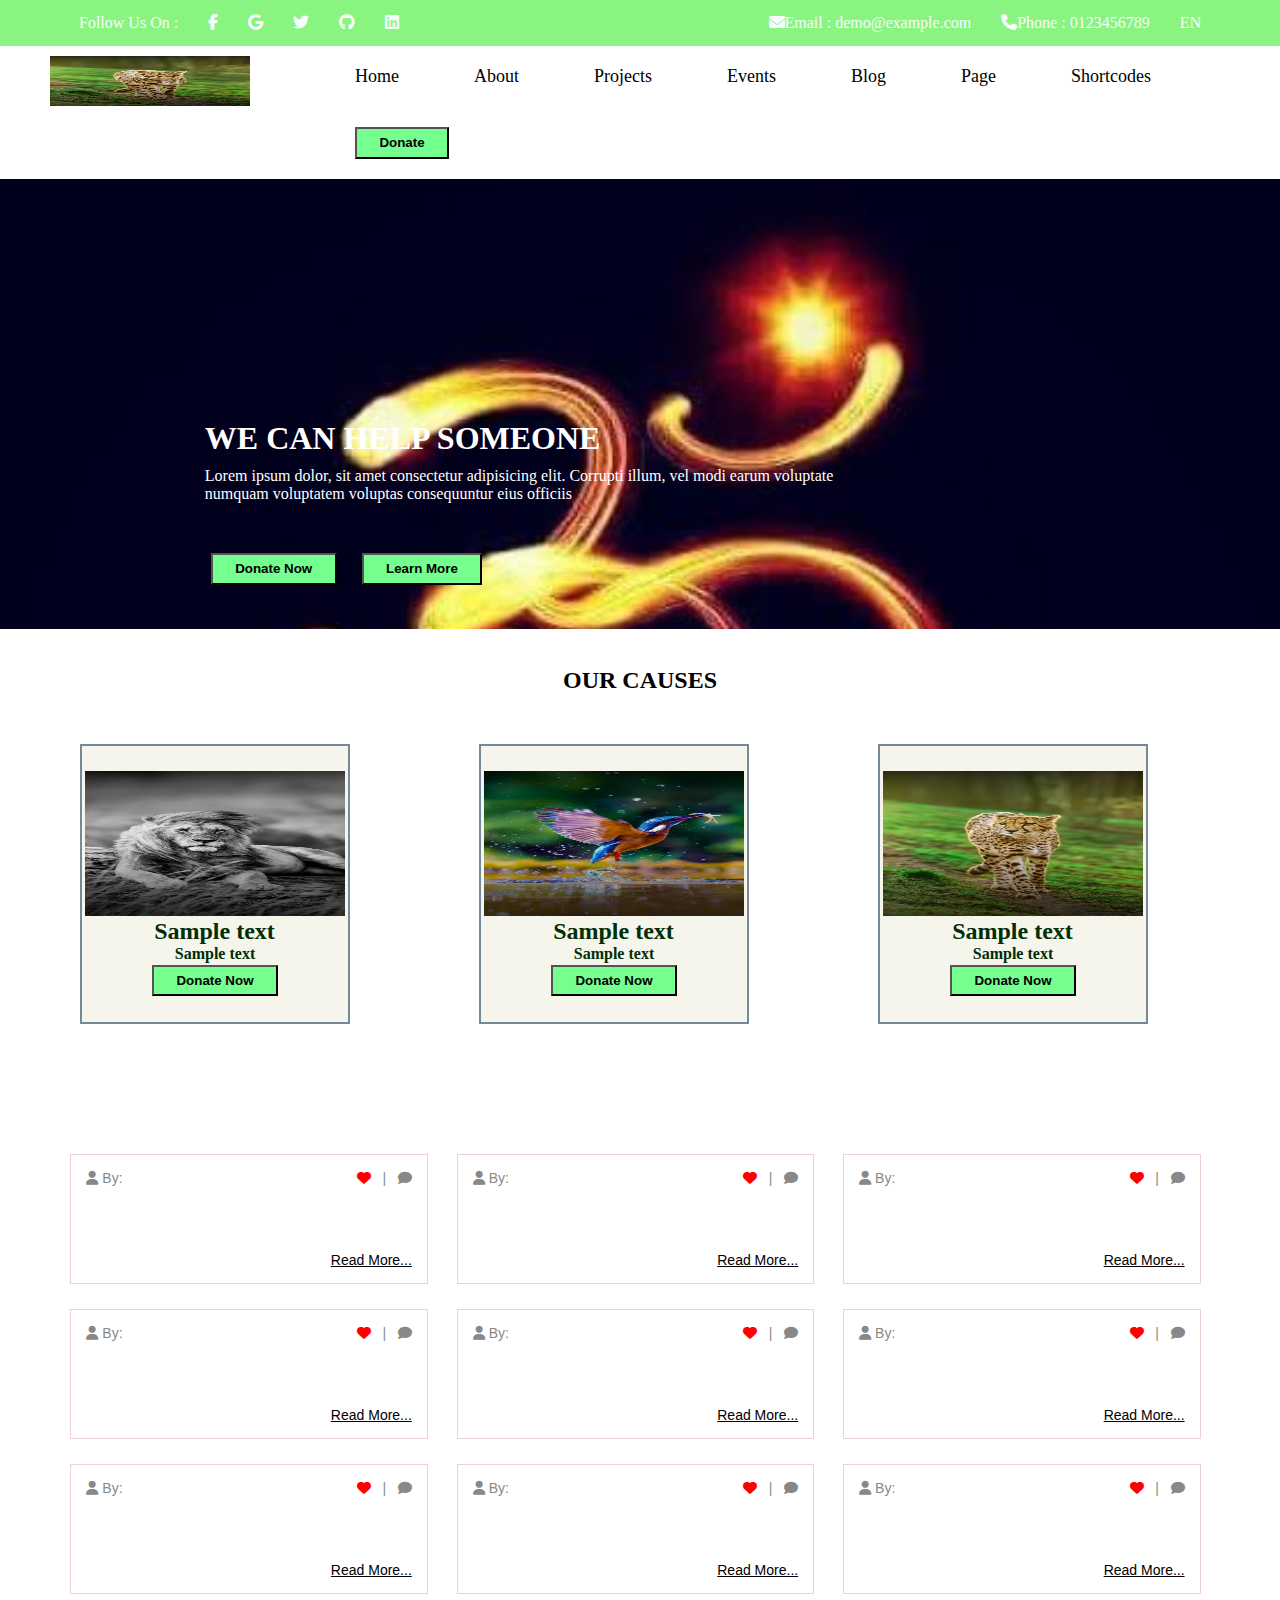
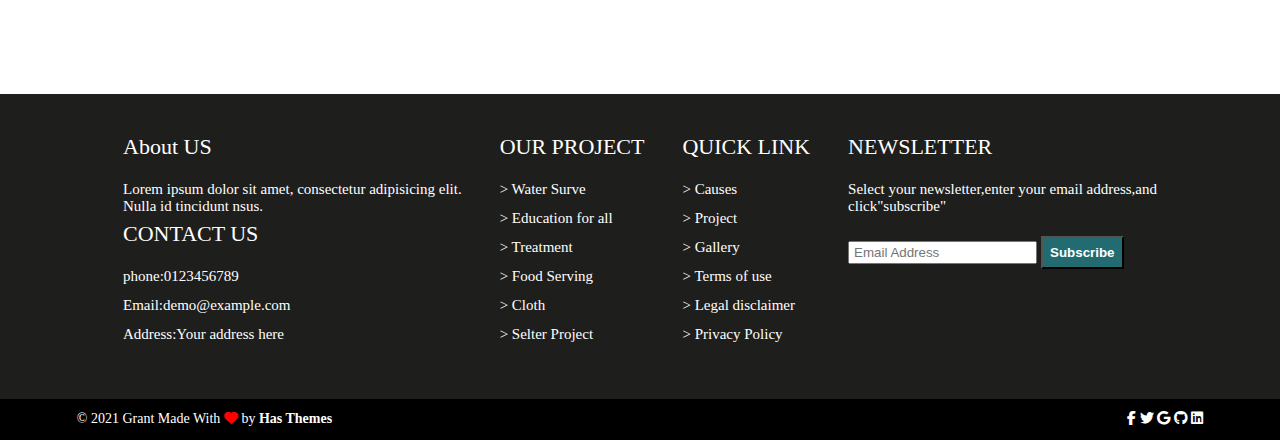
<file: Index.html>
<html>
    <head>
        <title> FOUNDATION CLONE</title>
        <script src="./js.js" defer></script>
        <link rel="stylesheet" href="https://cdnjs.cloudflare.com/ajax/libs/font-awesome/6.1.1/css/all.min.css">
        <link rel="stylesheet" href="./style.css">
        
        
    </head>
    <body>
    <header class="header">
    <!--First Navbar-->
    <nav class="first">
        <div class="icons">          
            <p><b>Follow Us On :</b></p>
                <p><i class="fab fa-facebook-f"></i></p>
                <p><i class="fab fa-google"></i></p>
                <p><i class="fab fa-twitter"></i></p>
                <p><i class="fab fa-github"></i></p>
                <p><i class="fab fa-linkedin"></i></p>
            
        </div> 
        <div class="icons"> 
            <p><i class="fa-solid fa-envelope"></i>Email : demo@example.com</p>
            <p><i class="fa-solid fa-phone"></i>Phone : 0123456789</p>
            <p>EN</p>
        </div> 
    </nav>
    <!--Second Navbar-->
    <div class="navbar">
        
        <a><img src="./images/Cause 2.jpg" class="logo" style="height: 50px; width: 200px; padding: 0px 40px;"></a>
      
        <div class="inner-navbar">
            <a target="_blank" href="#"> Home</a>
            <a target="_blank" href="#"> About</a>
            <a target="_blank" href="#"> Projects</a>
            <a target="_blank" href=""> Events</a>
            <a target="_blank" href="#"> Blog</a>
            <a target="_blank" href="#"> Page</a>
            <a target="_blank" href="#"> Shortcodes</a>
            <a><button type="submit">Donate</button></a>
   
        </div>
    </div>
</header>

<!--Intro-->
<div class="size" id="background-image">

 <div id="content">
 <h1> WE CAN HELP SOMEONE </h1>
 <p> Lorem ipsum dolor, sit amet consectetur adipisicing elit. Corrupti illum, vel modi earum voluptate <br> numquam voluptatem voluptas consequuntur eius officiis</p>
 <a><button>Donate Now</button></a>
 <a><button>Learn More</button></a>
 </div>

</div>
</div>


<!--our causes-->
<div id="shop"> 
       <h2 style="text-align: center; padding-top: 1cm; ;">OUR CAUSES</h2>  
<div>

<div class="thumbnail" > 

                    <img src="./images/Cause 3.jpg" id="image">

                    <h2 id="h2"> Sample text </h2><h4 id="h4">Sample text </h4>
                    <a><button type="link">Donate Now</button></a>

  </div>

 <div class="thumbnail">
                    <img src="./images/Cause 1.jpg"  id="image">

                     <h2 id="h2">Sample text </h2><h4 id="h4">Sample text</h4>
                     <a><button type="link">Donate Now</button></a>

 </div>

 <div class="thumbnail">
                    <img src="./images/Cause 2.jpg" id="image">

                     <h2 id="h2"> Sample text </h2><h4 id="h4">Sample text</h4>
                     <a><button type="link">Donate Now</button></a>
        </div></div></div>


        <!--js part-->
        <div class="main-box">

        </div>
        


    <!--Footer-->
    <footer>
        <div class="footer">
            <div class="footer-content">
                <div >
                    <h3 > About US</h3>
                    <p>Lorem ipsum dolor sit amet, consectetur adipisicing elit. <br>Nulla id tincidunt nsus.</p>
                </div> 
                <div >
                    <h3>CONTACT US</h3>
                    <p>phone:0123456789</p>  
                    <p>Email:demo@example.com</p>
                    <p>Address:Your address here</p>
                </div>
            </div>
            <div class="footer-content">
                <h3> OUR PROJECT</h3>
                <p>> Water Surve</p>
                <p>> Education for all</p>
                <p>> Treatment</p>
                <p>> Food Serving</p>
                <p>> Cloth</p>
                <p>> Selter Project</p>
            </div>
            <div class="footer-content">
                <h3 >QUICK LINK </h3>
                <p>> Causes</p>
                <p>> Project</p>
                <p>> Gallery</p>
                <p>> Terms of use</p>
                <p>> Legal disclaimer</p>
                <p>> Privacy Policy</p>
            </div>
            <div class="footer-content newsletter">
                <h3 >NEWSLETTER</h3>
                <p>Select your newsletter,enter your email address,and <br> click"subscribe"</p>
                <div >
                    <input type="email" id="form" placeholder="Email Address">
                
                <button class="btn1">
                    Subscribe
                 </button>
                </div>
            </div>
        </div>
        <div class="copyright">
            <div>
                © 2021 Grant Made With <i class="fa-solid fa-heart"></i> by  <b>Has Themes</b> 
            </div>
            <div style="justify-content:space-between">
                <i class="fab fa-facebook-f"></i>
                <i class="fab fa-twitter"></i>
                <i class="fab fa-google"></i>
                <i class="fab fa-github"></i>
                <i class="fab fa-linkedin"></i>
            </div>
        </div>
    </footer>
</body>
</html>
</file>
<file: style.css>
/*For all*/
*{
    padding: 0%;
    margin: 0%;
 }
 /*First navbar*/
.header{
height: 110px;
width: 100%;
color: #f7fdff;
}
.first{
height: 40px;
background-color: rgb(138, 244, 129);
font-weight: lighter;
display: flex;
justify-content: space-between;
padding: 3px 5%;
align-items: center;
}
.icons{
    display: flex;
    
}
.icons p{
    padding: 0px 15px;
}

/*second navbar*/
navbar
{
        background-color:white;
        overflow: hidden;
        padding: 1px 1px;
        
      }

      .navbar a {
        float: left;
        color: black;
        text-align: center;
        padding: 10px;
        text-decoration: none;
        font-size: 18px;

      }

      .navbar a.logo {
        font-size: 25px;
        font-weight: bold;
      }

      .navbar a:hover {
        background-color: rgba(57, 255, 54, 0.594);
        color: black;
      }
      
      button:hover {
        background-color: rgba(57, 255, 54, 0.594);
        color: black;
      }
.inner-navbar
{
    align-items: center;
}

.inner-navbar a{
    margin-left: 35px;
    padding: 20px;
}

button {
  background: rgb(117, 255, 142);
  font-weight: 600;
  padding: 0.4rem 1.4rem;
  
}

/*intro*/
.size
{
    height: 350px;
    width: 650px;
}
#background-image
{
    background-image: url("./images/intro.jpg");
    background-size: Cover;
    height: 450px;
    overflow: hidden;
    width: 100%;
    color: #fff;
  }
  #content
  {
      margin-top: 150px;
      position: absolute;
      top: 30%;
      left: 16%;
  }
#content p{
    margin-top: 10px;
    margin-bottom: 50px;
}
#content a{
    padding: 4px 6px;
    margin-right: 9px;
    margin-top: 8px;
}
/*our causes*/

#h2
{
font-weight:bold;
padding:2px 3px 0px 2px;
margin-top:0px;
}
    
#h4
{
    
padding:0px 0px 0px 0px;
margin-top:0px;
margin-bottom: 2px;
}
    
    
#image{
height:145px;
width:260px;
background-size: cover;
margin-bottom: 0px;
margin-top: 0px;
}
    
    .thumbnail {
        align-content: center;
        display: inline-block;
        height: 270px;
        width:  260px;
        padding: 3px;
        margin-top: 50px;
        margin-left: 80px;
        margin-right: 45px;
        margin-bottom: 30px;
        background-color: rgba(245, 244, 234, 0.884);
        border: 2px solid lightslategray;
        text-align: center;
        color: rgb(1, 46, 7);
    
    }
/*blog*/
    
.main-box {
    display: grid;
    margin: 100px auto;
    width: 89%;
    grid-template-columns: repeat(3, auto);
    gap: 25px 20px;
}

.container {
    border: 1px solid #eed1d1;
    width: 97%;
    font-family: 'Roboto', sans-serif;
}

.container:hover {
    box-shadow: 1px 1px 15px #bbafaf;
    transition: all 0.3s;
}

.img {
    position: relative;

}

.img img {
    width: 100%;
}

.date {
    position: absolute;
    top: 0;
    left: 0;
    background-color: #0aaac0;
    color: white;
    line-height: 70px;
    width: 75px;
    text-align: center;
    font-family: "Lato", sans-serif;
    font-size: 14px;
    font-weight: bold;
}

.date:hover {
    cursor: pointer;
}

.blog-info {
    display: flex;
    justify-content: space-between;
    margin: 15px 15px 0px 15px;
    font-size: 14px;
    color: #888;
}

.blog-info .fa-solid:hover {
    color: rgb(10, 170, 160);
    cursor: pointer;
}


.blog-text {
    display: flex;
    flex-direction: column;
    gap: 20px;
    margin-top: 11px;
    padding: 15px;

}

.blog-text h3 {
    color: #1b1b1b;
    font-size: 18px;
    font-weight: bold;
    font-family: 'Raleway', sans-serif;
}

.blog-text h3:hover {
    color: rgb(10, 170, 160);
    cursor: pointer;
    transition: all 0.2s;
}

.blog-text p {
    text-align: justify;
    color: #333;
    font-size: 14px;
    font-family: 'Roboto', sans-serif;
    line-height: 17px;
}

.blog-text a {
    text-align: right;
    color: black;
    font-size: 14px;

}

.blog-text a:hover {
    color: #0aaac0;
    transition: all 0.5s;
}


/*Footer*/
.footer{
    padding: 40px 123px;
    background-color: #1e1e1c;
    color: white;
    display: flex;
    justify-content: space-between;
}
.footer-content{
    margin-bottom: 10px;
}
.footer-content h3{
    margin-bottom: 15px;
    font-weight: 300;
    font-size: 22px;
}
.footer-content p{
    font-size: 15px;
    font-weight: normal;
    padding: 6px 0px;
}
div input{
    margin-top: 20px;
    padding: 2px 4px;
}
.btn1{
        background-color: rgb(34, 107, 112);
        padding: 7px 7px;
        color: white;
        
}
#subscribe {
    border: none;
    background-color: #26211f;
    color: white;
    font-size: 8px;
    margin: 4px -4px;
    padding: 6px 10px;
    
    }
.copyright{
    display: flex;
    justify-content: space-between;
    background-color: black;
    color: #fff;
    padding: 1% 6%;
    font-size: 14px;  
}
.fa-heart{
    color: red;
}
</file>
